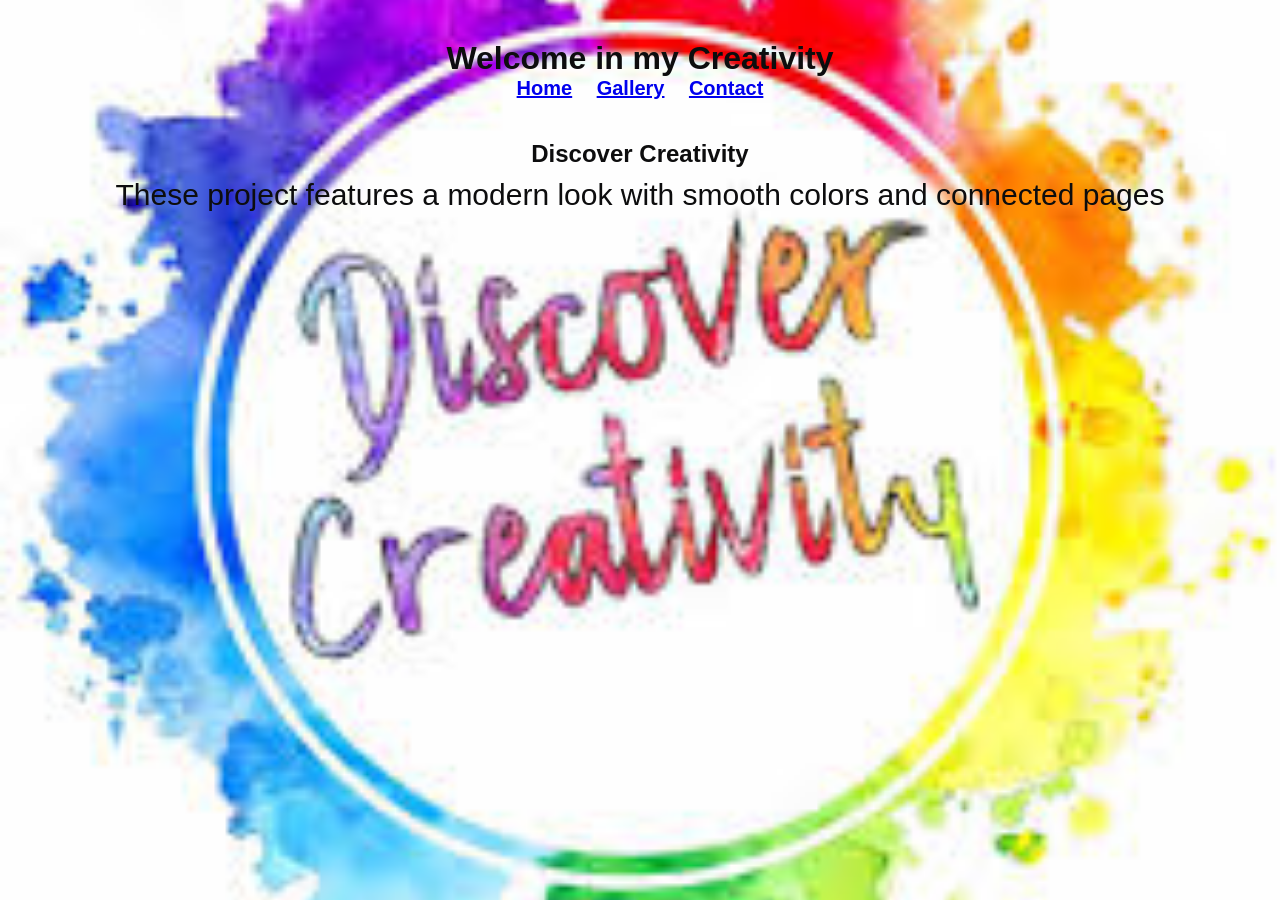
<file: index.html>
<!DOCTYPE html>
<html lang="en">
<head>
    <meta charset="UTF-8">
    <meta name="viewport" content="width=device-width, initial-scale=1.0">
    <title>My project</title>
    <link rel="stylesheet" href="style.CSS">
    
    
    <style>
        body{
            background-image: url(img6.jpg);
            background-repeat: no-repeat;
            background-attachment:fixed;
            background-size:cover;
            background-position: center;

        }
        h1,h2,p{
            color:rgb(13, 13, 14)
        }
        p{
            padding-bottom: 100p;
            text-align: center;
            font-size: 30px;
        }
        header{
            padding: 20px;
        }
        a{
            padding: 10px;
            font-size: 20px;
        }
       
    </style>
    
</head>
<body>
    <header>
    <h1 style="text-align: center">Welcome  in my Creativity</h1>
        <b> <a href="index.html">Home</a>
         <a href="gallery.html">Gallery</a>
         <a href="about.html">Contact</a></b>
    
     
     </header>  
     <section>
        <h2 style="text-align: center">Discover Creativity</h2>
    
            <p style="padding:10px">
                These project features a modern look with smooth colors and connected pages</p>
        
     </section> 
        
    
</body>
</html>
</file>
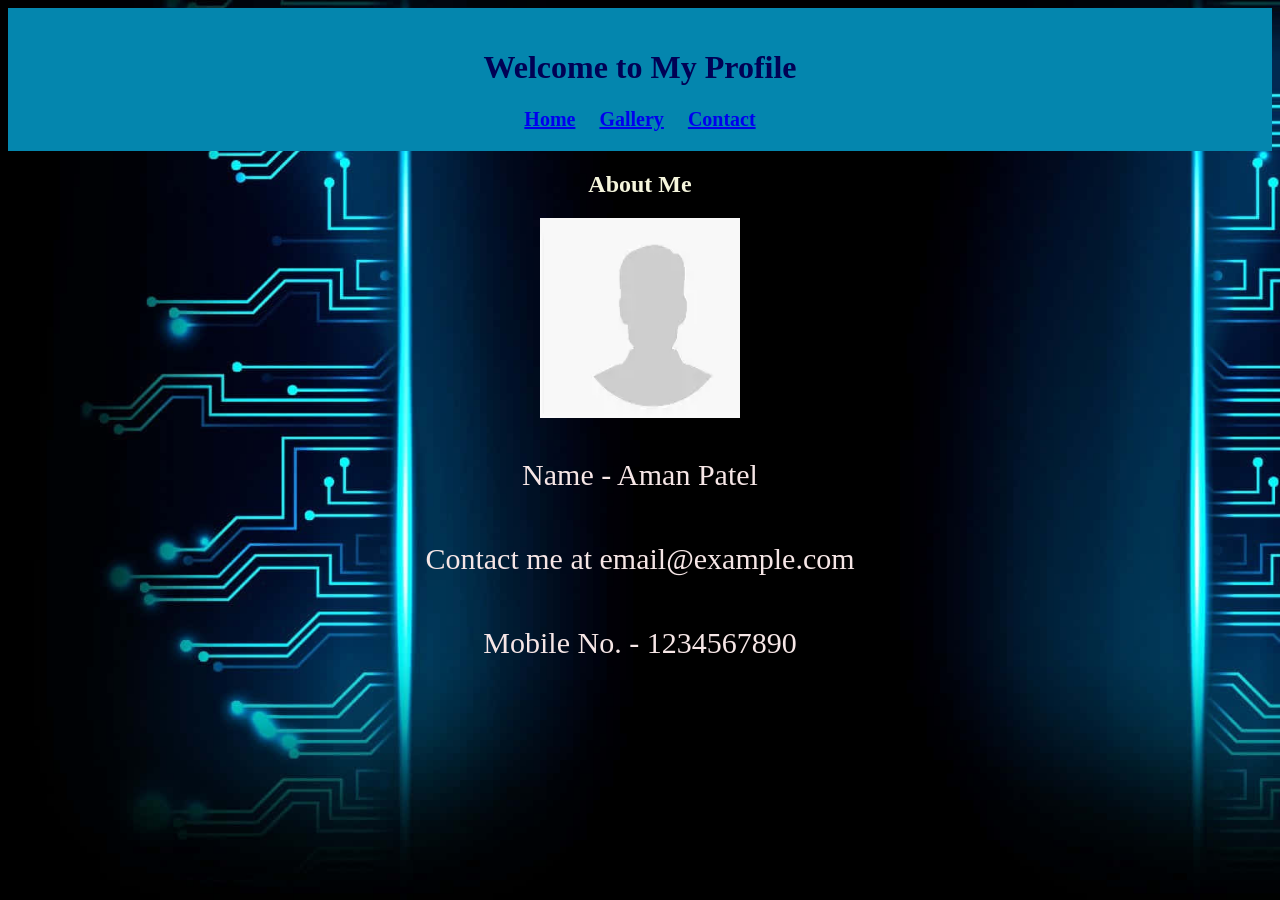
<file: about.html>
<!DOCTYPE html>
<html lang="en">
<head>
    <meta charset="UTF-8">
    <meta name="viewport" content="width=device-width, initial-scale=1.0">
    <title>Document</title>
    <style>

        body{
            background-image: url(image5.jpg);
            background-repeat: no-repeat;
            background-attachment: fixed;
            background-size: cover;
            
        }
header {
background: rgb(4, 134, 174);
color: rgb(1, 1, 84);
padding: 5px 0;
text-align: center;
}
p{
  text-align: center;
  color:rgb(246, 230, 230);
  font-size:30px;

  padding: 10px
}
img{
    display: block;
    margin:0 auto;
}
h2{
    text-align: center;
    color:beige
}
header{
            padding: 20px;
        }
        a{
            padding: 10px;
            font-size: 20px;
        }
 


    </style>
</head>
<body>
    <header> 
         <h1>Welcome to My Profile</h1>
         <b> <a href="project.html">Home</a>
         <a href="gallery.html">Gallery</a>
         <a href="about.html">Contact</a></b>
    </header>
<main>
    <section >
        <h2 >About Me</h2>
        
        <img src="[data-uri]" width="200" height="200">
        
    </section>
</main>
<footer>
    <p>Name - Aman Patel</p>
    <p>Contact me at email@example.com</p>
    <p>Mobile No. -  1234567890</p>
</footer>
</body>
</html>
</file>
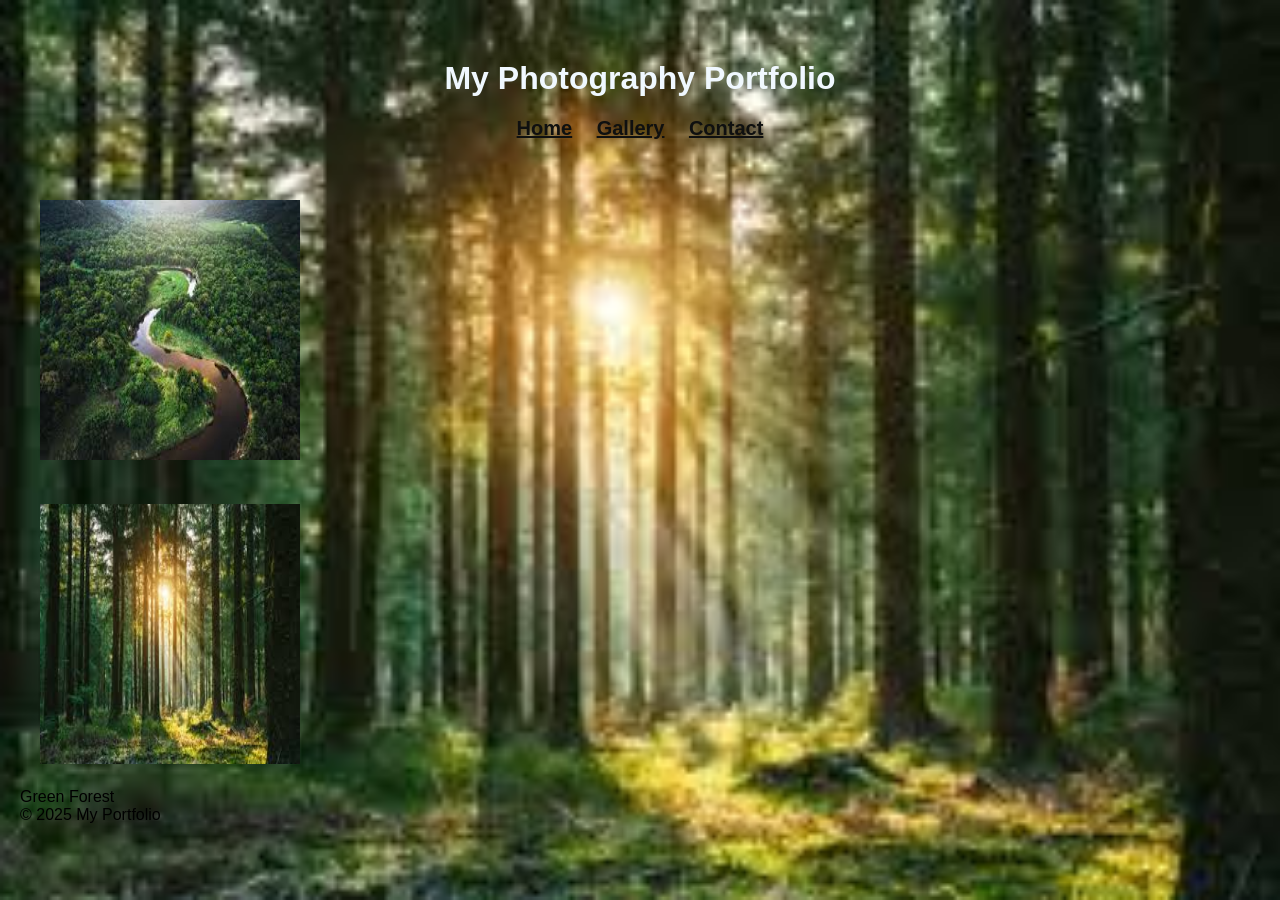
<file: gallery.html>
<!DOCTYPE html>
<html lang="en">
<head>
    <meta charset="UTF-8">
    <meta name="viewport" content="width=device-width, initial-scale=1.0">
    <title>Photography Portfolio</title>
    <link rel="stylesheet" href="style.CSS">
    
    <style>
        h1{
            text-align: center;
            color:aliceblue;
            padding:20px
        }
        header{
            padding: 20px;
        }
        a{
            padding: 10px;
            font-size: 20px;
            text-align: center;
            color:rgb(15, 16, 16)
        }
        body{
            background-image: url(forest2.jpg);
            background-position: center;
            background-repeat: no-repeat;
            background-size: cover;
            background-attachment: fixed;
        }
        img{
            padding: 20px;
        }
    </style>
</head>
<body>

    <header>
        <h1>My Photography Portfolio</h1>
        <b> <a href="project.html">Home</a>
         <a href="gallery.html">Gallery</a>
         <a href="about.html">Contact</a></b>
    </header>

    <main class="gallery">
        <!-- Gallery Item 1 -->
        <div class="gallery-item">
            <img src="forest1.jpg"  width="300" height="300"><br>
                <img src="forest2.jpg" width="300" height="300">
            
            <div class="desc">Green Forest</div>
        </div>

        <!-- Add more gallery items as needed -->

    </main>

    <footer>
        <p>&copy; 2025 My Portfolio</p>
    </footer>

</body>
</file>
<file: style.CSS>
* {
    box-sizing: border-box;
    margin: 0;
    padding: 0;
}

body {
    font-family: sans-serif;
    background-color: #f4f4f4;
    padding: 20px;
}

header {
    text-align: center;
    margin-bottom: 20px;
    color: #333;
}

/

footer {
    text-align: center;
    margin-top: 40px;
    padding: 10px;
    background-color: #333;
    color: white;
    position: fixed;
    bottom: 0;
    width: 100%;
* Gallery Layout */
.gallery {
    display: flex;
    flex-wrap: wrap;
    justify-content: center; /* Centers gallery items */
}

.gallery-item {
    margin: 10px;
    border: 1px solid #ccc;
    width: 250px; /* Adjust width as needed */
    overflow: hidden;
    background-color: rgb(11, 11, 11);
    transition: transform 0.3s ease; /* Smooth transition for hover */
}

.gallery-item:hover {
    border: 1px solid #777;
    transform: scale(1.05); /* Slightly enlarges item on hover */
    box-shadow: 0 4px 8px rgba(0,0,0,0.1);
}

.gallery-item img {
    width: 100%;
    height: auto;
    display: block;
}

.desc {
    padding: 15px;
    text-align: center;
    color: #555;
}}

/* Responsive Design for smaller screens */
@media screen and (max-width: 600px) {
    .gallery-item {
        width: 100%; /* Full width on mobile */
    }
    body {
        padding-bottom: 60px; /* Adjust body padding to prevent footer overlap */
        background-color: #555;
    }

}
</file>
